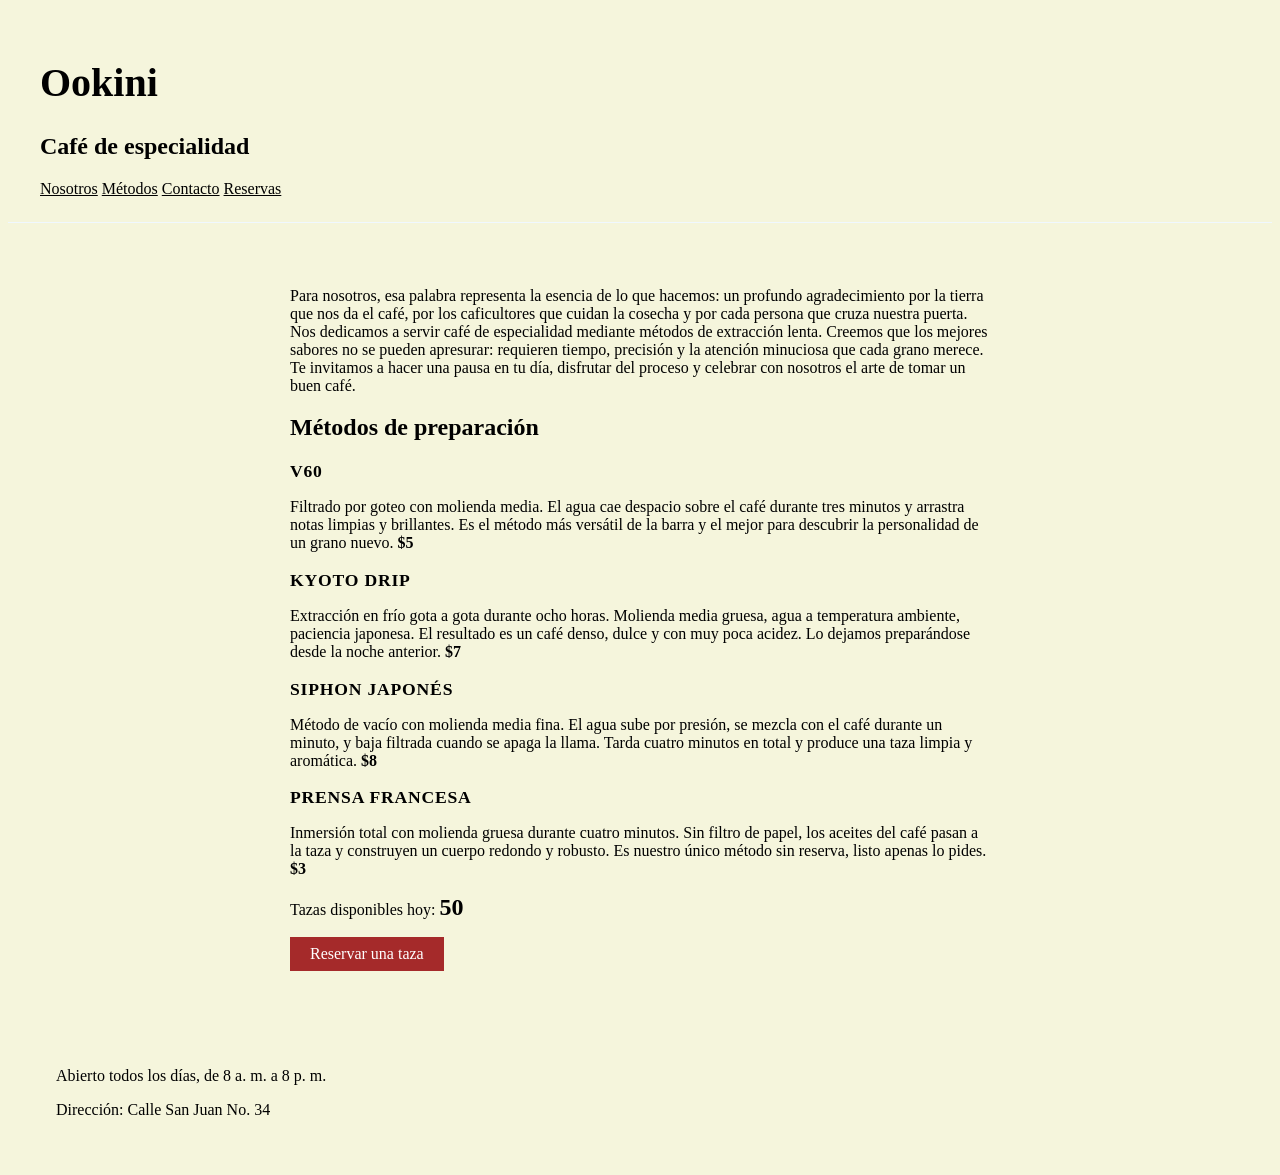
<file: index.html>
<!DOCTYPE html>
<html lang="es">

<head>
    <meta charset="UTF-8">
    <meta name="viewport" content="width=device-width, initial-scale=1.0">
    <title>Okini</title>
    <link rel="stylesheet" href="styles.css">
</head>

<body>
    <header>
        <h1>Ookini</h1>
        <h2>Café de especialidad</h2>
        <nav>
            <a href="#nosotros">Nosotros</a>
            <a href="#metotos">Métodos</a>
            <a href="#contacto">Contacto</a>
            <a href="#reservas">Reservas</a>
        </nav>

    </header>
    <main>
        <section id="nosotros">
            <p>Para nosotros, esa palabra representa la esencia de lo que hacemos: un profundo agradecimiento por la
                tierra que nos da el café, por los caficultores que cuidan la cosecha y por cada persona que cruza
                nuestra puerta.

                Nos dedicamos a servir café de especialidad mediante métodos de extracción lenta. Creemos que los
                mejores sabores no se pueden apresurar: requieren tiempo, precisión y la atención minuciosa que cada
                grano merece. Te invitamos a hacer una pausa en tu día, disfrutar del proceso y celebrar con nosotros el
                arte de tomar un buen café.</p>
        </section>

        <section id="metodos">
            <h2>Métodos de preparación</h2>
            <h3 class="metodo-titulo">V60</h3>
            <p>Filtrado por goteo con molienda media. El agua cae despacio sobre el café durante tres minutos y arrastra
                notas
                limpias y brillantes. Es el método más versátil de la barra y el mejor para descubrir la personalidad de
                un
                grano nuevo. <span class="precio">$5</span></p>
            <h3 class="metodo-titulo">Kyoto drip</h3>
            <p>Extracción en frío gota a gota durante ocho horas. Molienda media gruesa, agua a temperatura ambiente,
                paciencia
                japonesa. El resultado es un café denso, dulce y con muy poca acidez. Lo dejamos preparándose desde la
                noche
                anterior. <span class="precio">$7</span></p>
            <h3 class="metodo-titulo">Siphon japonés</h3>
            <p>Método de vacío con molienda media fina. El agua sube por presión, se mezcla con el café durante un
                minuto, y
                baja filtrada cuando se apaga la llama. Tarda cuatro minutos en total y produce una taza limpia y
                aromática. <span class="precio">$8</span></p>
            <h3 class="metodo-titulo">Prensa francesa</h3>
            <p>Inmersión total con molienda gruesa durante cuatro minutos. Sin filtro de papel, los aceites del café
                pasan a la
                taza y construyen un cuerpo redondo y robusto. Es nuestro único método sin reserva, listo apenas lo
                pides. <span class="precio">$3</span></p>
        </section>
        <section id="reservas">
            <p>Tazas disponibles hoy: <span id="contador-tazas">50</span></p>
            <button id="boton-reservar">Reservar una taza</button>
        <div id="notificacion" class="notificacion oculto">Reserva registrada</div>      
    </main>

    <footer id="Contacto">
        <p>Abierto todos los días, de 8 a. m. a 8 p. m.</p>
        <p>Dirección: Calle San Juan No. 34</p>
    </footer>
    <script src="script.js"></script>
</body>

</html>
</file>
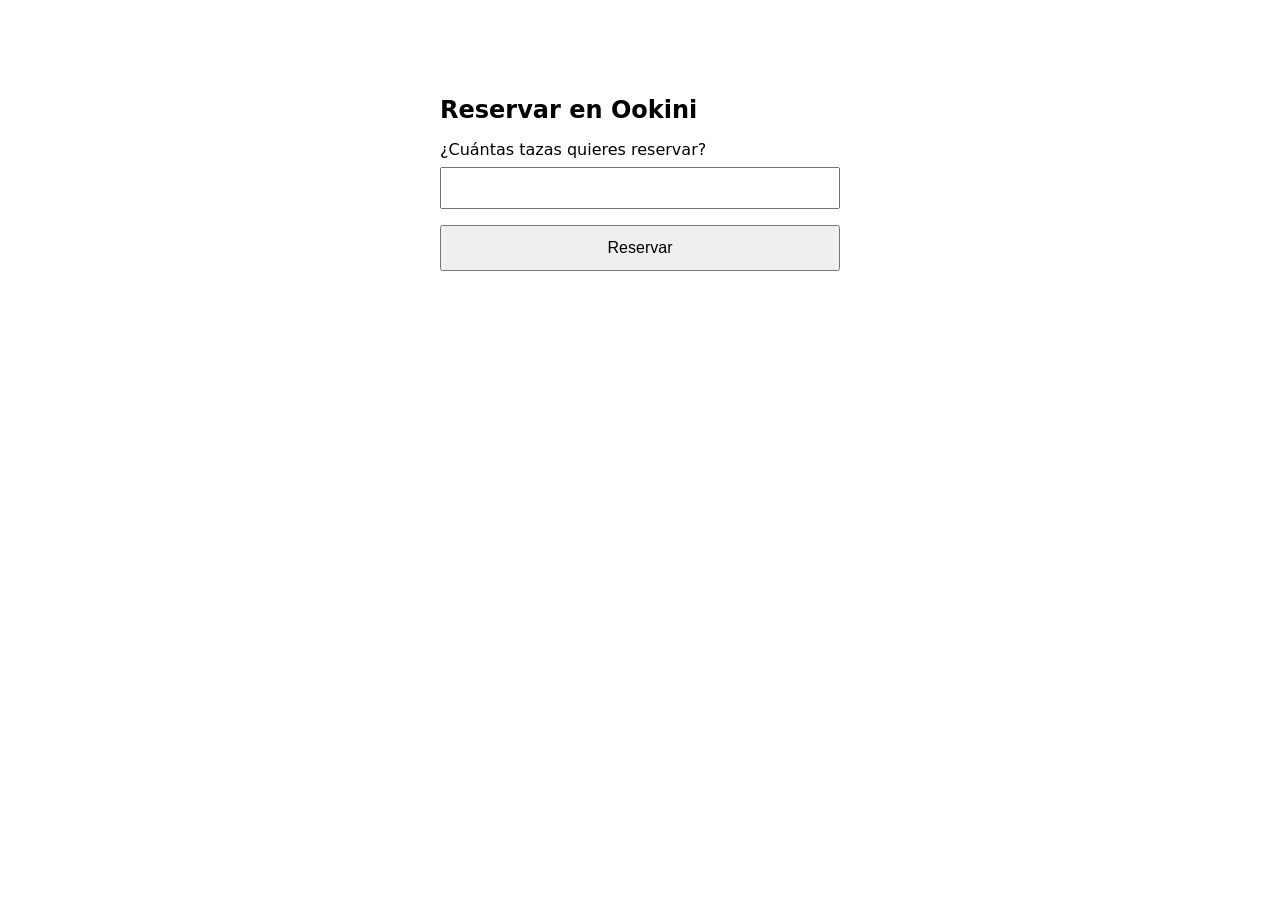
<file: debugging.html>
<!DOCTYPE html>
<html lang="es">

<head>
  <meta charset="UTF-8">
  <title>Ookini - Reservar</title>
  <style>
    body {
      font-family: system-ui, sans-serif;
      max-width: 400px;
      margin: 60px auto;
      padding: 20px;
    }

    h1 {
      font-size: 24px;
    }

    label {
      display: block;
      margin-bottom: 8px;
    }

    input {
      width: 100%;
      padding: 10px;
      font-size: 16px;
      margin-bottom: 16px;
      box-sizing: border-box;
    }

    button {
      width: 100%;
      padding: 12px;
      font-size: 16px;
      cursor: pointer;
    }
  </style>
</head>

<body>
  <h1>Reservar en Ookini</h1>
  <label for="cantidad">¿Cuántas tazas quieres reservar?</label>
  <input type="text" id="cantidad">
  <button id="reservar">Reservar</button>

  <script>
    function puedeReservar(cantidad) {
      if (cantidad > 2) {
        return false;
      }
      return true;
    }

    const input = document.querySelector("#cantidad");
    const boton = document.querySelector("#reservar");

    boton.addEventListener("click", function () {
      const cantidad = input.value;
      //console.log("La cantidad es:", cantidad); 
      //console.log("El tipo es:", typeof cantidad);
      if (puedeReservar(cantidad)) {
        alert("Reserva confirmada");
      } else {
        alert("No se puede reservar esa cantidad");
      }
    });
  </script>
</body>

</html>
</file>
<file: styles.css>
body {
    background-color: beige;
    font-family: Georgia, 'Times New Roman', Times, serif;
    color: black;
}
h1 {
    color: black;
    font-size: 2.5rem;
}
header {
    padding: 1.5rem 2rem;
    border-bottom: 1px solid aliceblue;
}
nav a {
    color: black;
}
main {
    padding: 3rem 2rem;
    max-width: 700px;
    margin: 0 auto;
}
.metodo-titulo {
    font-size: 1.1rem;
    letter-spacing: 0.05rem;
    text-transform: uppercase;
    margin-bottom: 0.25rem;
    color: black;
}
.precio {
    font-weight: bold;
    color: black;
}
footer {
    padding: 2rem 3rem;
    color: black;
}
#reservas {
    color: black;
    align-items: center;
    gap: 0.75rem;
}

#contador-tazas {
    font-size: 1.5rem;
    font-weight: bold;
    color: black;
}

#boton-reservar {
    display: block;
    margin-top: 1rem;
    padding: 0.5rem 1.25rem;
    background-color: brown;
    color: white;
    border: none;
    font-family: Georgia, 'Times New Roman', Times, serif;
    font-size: 1rem;
    cursor: pointer;
}

.notificacion {
    position: fixed;
    bottom: 20px;
    right: 20px;
    background-color: #333;
    color: white;
    padding: 12px 20px;
    border-radius: 8px;
    box-shadow: 0 4px 6px rgba(0,0,0,0.1);
    transition: opacity 0.3s ease;
    z-index: 1000;
}

.notificacion.oculto {
    opacity: 0;
    pointer-events: none; /* Para que no estorbe cuando esté invisible */
}
</file>
